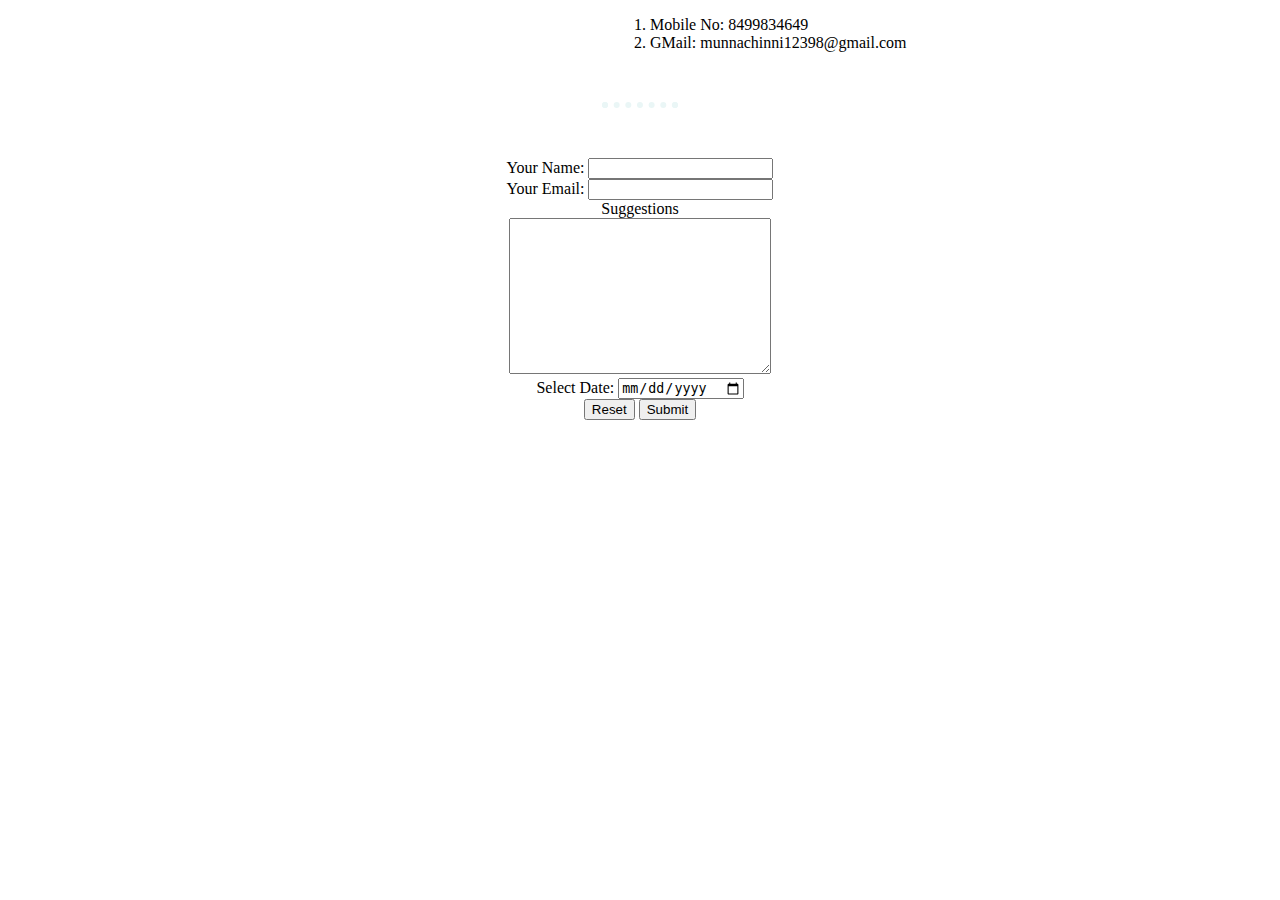
<file: contact1.html>
<!DOCTYPE html>
<html lang="en" dir="ltr">
  <head>
    <meta charset="utf-8">
    <title>Contact Information</title>
    <link rel="stylesheet" href="css/styles.css">
  </head>
  <body>
    <ol class="contact-details">
      <li>Mobile No: 8499834649</li>
      <li>GMail: munnachinni12398@gmail.com</li>
    </ol>
    <hr class="line">
    <form action="mailto:munnachinni12398@gmail.com" method="post" enctype="text/plain">
      <label>Your Name:</label>
      <input type="text" name="name"><br>
      <label>Your Email:</label>
      <input type="email" name="email"><br>
      <label>Suggestions</label><br>
      <textarea name="Description" rows="10" cols="30"></textarea><br>
      <label>Select Date:</label>
      <input type="date" name="date picker"><br>
      <input type="reset" name="Reset">
      <input type="submit" name="Submit">
    </form>
  </body>
</html>
</file>
<file: css/styles.css>
body{
  margin: 0;
  text-align: center;
}

h1 {
  font-family: 'Sacramento', cursive;
  margin: 50px auto 0 auto;
  font-size: 5.625rem;
  color: #66BFBF;
}

h2 {
  font-family: 'Sacramento', cursive;
  font-size: 4.625rem;
  margin: 50px auto 0 auto;
  color: #66BFBF;
}

h3 {
  color: #11999E;
  font-family: 'Sacramento', cursive;
  font-size: 3.625rem;
  margin: 50px auto 0 auto;
}

h4{
  color: #11999E;
  font-family: 'Sacramento', cursive;
  font-size: 3.625rem;
  margin: 50px auto 0 auto;
}

h5 {
  font-family: 'Dancing Script', cursive;
  font-size: 2.5rem;
  color: #66BFBF;
  margin: 0 auto 50px auto;
}

p {
  font-family: 'Dancing Script', cursive;
  font-size: 2rem;
  margin: 0 auto 50px auto;
  font-weight: normal;
  color: #40514E;
}

a {
  font-family: monospace;
  font-size: 2rem;
  color: #11999E;
}

hr {
  border: dotted #EAF6F6 6px;
  border-bottom: none;
  width: 5%;
  margin: 100px auto 100px auto;
}

.top-container {
  background-color: #EAF6F6;
  position: relative;
  padding-top: 100px;
}

.bottom-container {
  background-color: #66BFBF;
  margin: 50px auto 0 auto;
}

a {
  text-decoration: none;
}

a:hover {
  color: #EAF6F6;
}

.top-cloud {
  position: absolute;
  right: 200px;
  top: 40px;
}

.bottom-cloud {
  position: absolute;
  left: 200px;
  bottom: 300px;
}

.profile {
  margin-top: 100px;
}

.intro {
  width: 30%;
}

.info {
  width: 30%;
}

.skill-row {
  width: 50%;
  margin: 100px auto 100px auto;
  text-align: left;
}

.Coding{
  width: 25%;
  float: left;
  margin-right: 30px;
}

.sleeping{
  width: 25%;
  float: right;
  margin-left: 30px;
}

.footer-link {
  margin: 20px auto 0 auto;
}

.copy-right {
  color: #EAF6F6;
  margin: 0;
  padding: 20px 0;
  font-size: 1rem;
}

.btn {
   background: #3D94F6;
   background-image: -webkit-linear-gradient(top, #3D94F6, #1E62D0);
   background-image: -moz-linear-gradient(top, #3D94F6, #1E62D0);
   background-image: -ms-linear-gradient(top, #3D94F6, #1E62D0);
   background-image: -o-linear-gradient(top, #3D94F6, #1E62D0);
   background-image: -webkit-gradient(to bottom, #3D94F6, #1E62D0);
   -webkit-border-radius: 10px;
   -moz-border-radius: 10px;
   border-radius: 10px;
   color: #FFFFFF;
   font-family: monospace;
   font-size: 40px;
   font-weight: 100;
   padding: 5px;
   -webkit-box-shadow: 1px 1px 20px 0 #000000;
   -moz-box-shadow: 1px 1px 20px 0 #000000;
   box-shadow: 1px 1px 10px 0 #000000;
   text-shadow: 1px 1px 20px #000000;
   border: solid #337FED 1px;
   text-decoration: none;
   display: inline-block;
   cursor: pointer;
   text-align: center;
}

.btn:hover {
   border: solid #337FED 1px;
   background: #1E62D0;
   background-image: -webkit-linear-gradient(top, #1E62D0, #3D94F6);
   background-image: -moz-linear-gradient(top, #1E62D0, #3D94F6);
   background-image: -ms-linear-gradient(top, #1E62D0, #3D94F6);
   background-image: -o-linear-gradient(top, #1E62D0, #3D94F6);
   background-image: -webkit-gradient(to bottom, #1E62D0, #3D94F6);
   -webkit-border-radius: 20px;
   -moz-border-radius: 20px;
   border-radius: 10px;
   text-decoration: none;
}

.contact-details {
  text-align: left;
  margin-left: 610px;
}

.line {
  margin: 50px auto 50px auto;
}
</file>
